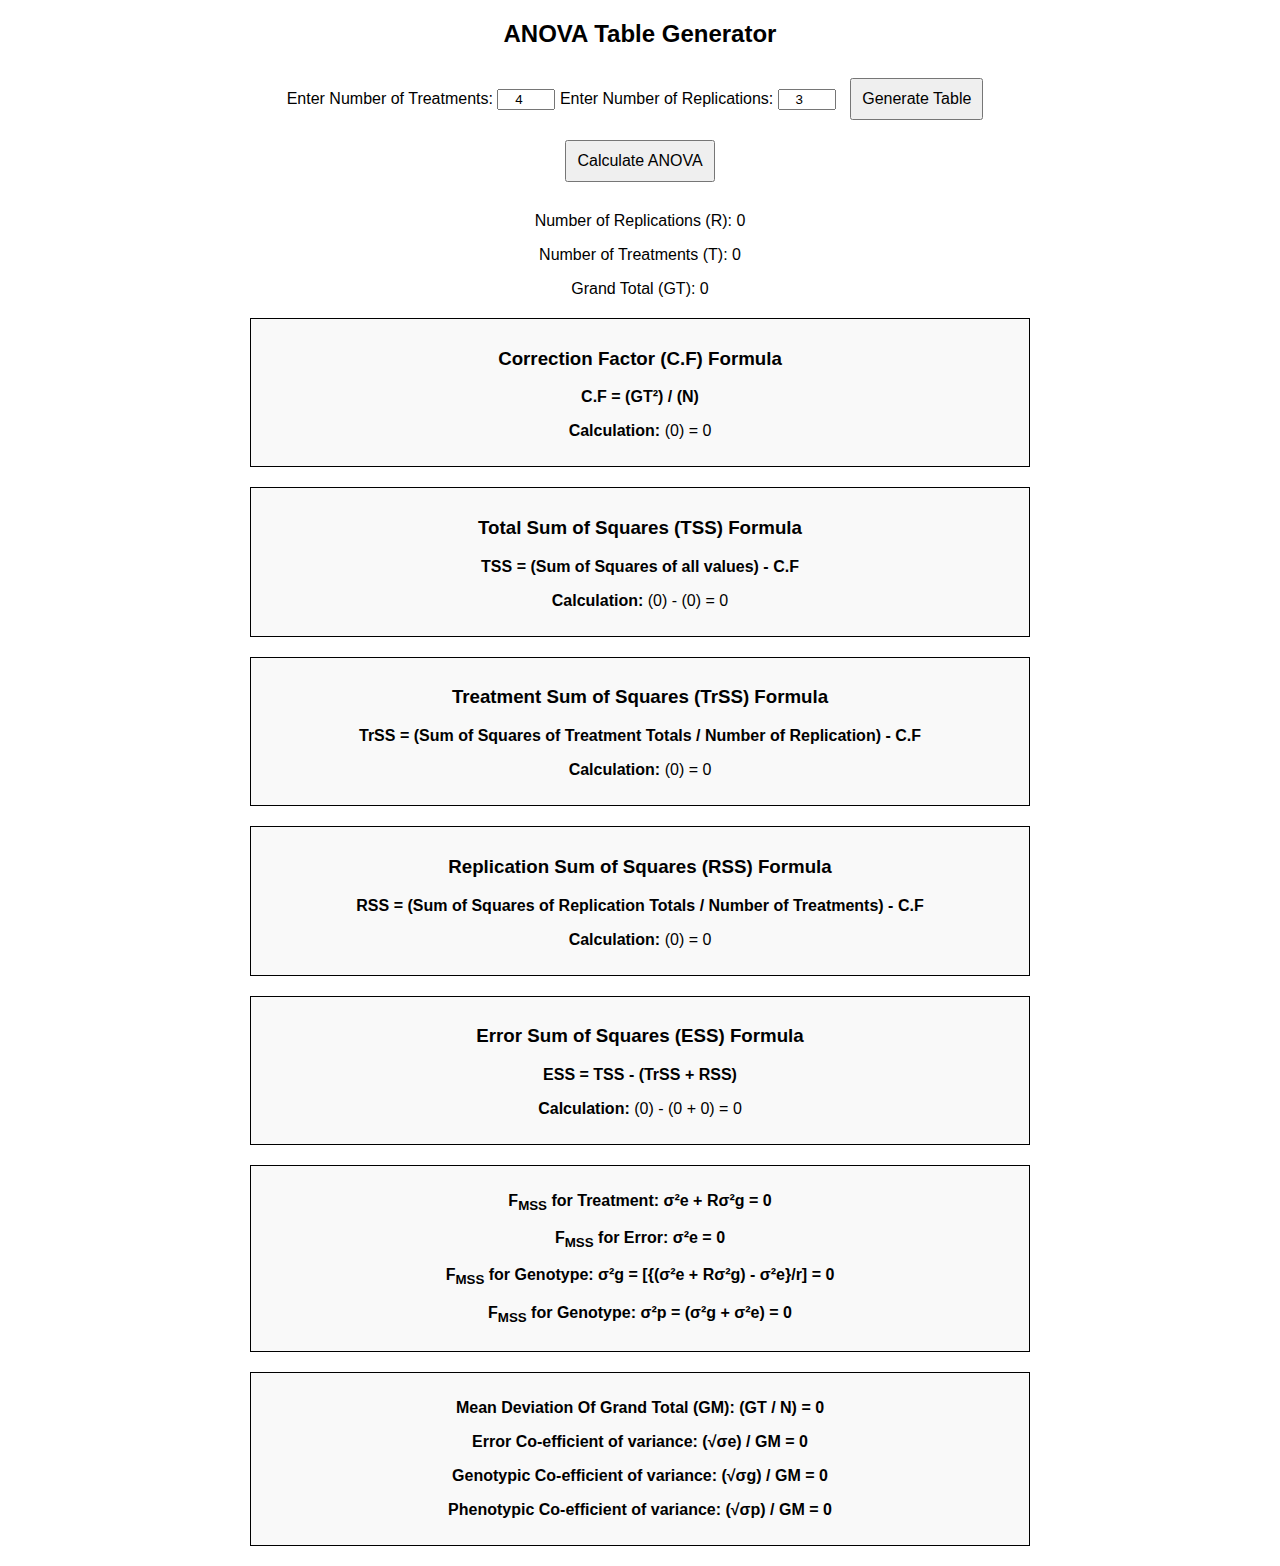
<file: index.html>
<!DOCTYPE html>
<html lang="en">
  <head>
    <meta charset="UTF-8" />
    <meta name="viewport" content="width=device-width, initial-scale=1.0" />
    <title>ANOVA Calculator</title>
    <style>
      body {
        font-family: Arial, sans-serif;
        text-align: center;
      }
      table {
        margin: 20px auto;
        border-collapse: collapse;
      }
      th,
      td {
        border: 1px solid black;
        padding: 10px;
        text-align: center;
      }
      input {
        width: 50px;
        text-align: center;
      }
      button {
        margin: 10px;
        padding: 10px;
        font-size: 16px;
      }
      .summary {
        margin-top: 20px;
      }
      .formula-box {
        border: 1px solid black;
        padding: 10px;
        width: 60%;
        margin: 20px auto;
        background-color: #f9f9f9;
      }
      .Display_Divided {
        border-top: 1px solid #000;
        margin: 2px 0;
      }
    </style>
  </head>
  <body>
    <h2>ANOVA Table Generator</h2>

    <label for="treatmentCount">Enter Number of Treatments:</label>
    <input
      type="number"
      id="treatmentCount"
      min="2"
      max="10"
      value="4"
      oninput="validateCount(this)"
    />

    <label for="replicationCount">Enter Number of Replications:</label>
    <input
      type="number"
      id="replicationCount"
      min="2"
      max="10"
      value="3"
      oninput="validateCount(this)"
    />

    <button onclick="generateTable()">Generate Table</button>

    <div id="tableContainer"></div>

    <!-- Button to trigger calculations -->
    <button onclick="calculateTotals()">Calculate ANOVA</button>

    <div class="summary">
      <p>Number of Replications (R): <span id="replicationNumber">0</span></p>
      <p>Number of Treatments (T): <span id="treatmentNumber">0</span></p>
      <p>Grand Total (GT): <span id="finalGrandTotal">0</span></p>
    </div>

    <!-- Formula Boxes -->
    <div class="formula-box">
      <h3>Correction Factor (C.F) Formula</h3>
      <p><strong>C.F = (GT²) / (N)</strong></p>
      <p>
        <strong>Calculation:</strong> (<span id="correctionFactorFormula"
          >0</span
        >) = <span id="correctionFactor">0</span>
      </p>
    </div>

    <div class="formula-box">
      <h3>Total Sum of Squares (TSS) Formula</h3>
      <p><strong>TSS = (Sum of Squares of all values) - C.F</strong></p>
      <p>
        <strong>Calculation:</strong> (<span id="sumOfSquaresFormula">0</span>)
        - (<span id="correctionFactorValue">0</span>) =
        <span id="totalSumOfSquares">0</span>
      </p>
    </div>

    <div class="formula-box">
      <h3>Treatment Sum of Squares (TrSS) Formula</h3>
      <p>
        <strong
          >TrSS = (Sum of Squares of Treatment Totals / Number of Replication) -
          C.F</strong
        >
      </p>
      <p>
        <strong>Calculation:</strong> (<span id="treatmentSquaresFormula"
          >0</span
        >) = <span id="treatmentSumOfSquares">0</span>
      </p>
    </div>

    <div class="formula-box">
      <h3>Replication Sum of Squares (RSS) Formula</h3>
      <p>
        <strong
          >RSS = (Sum of Squares of Replication Totals / Number of Treatments) -
          C.F</strong
        >
      </p>
      <p>
        <strong>Calculation:</strong> (<span id="replicationSquaresFormula"
          >0</span
        >) = <span id="replicationSumOfSquares">0</span>
      </p>
    </div>

    <div class="formula-box">
      <h3>Error Sum of Squares (ESS) Formula</h3>
      <p><strong>ESS = TSS - (TrSS + RSS)</strong></p>
      <p>
        <strong>Calculation:</strong>
        <span id="errorSumCalculation">
          (<span id="totalSumOfSquares">0</span>) - (<span
            id="treatmentSumOfSquares"
            >0</span
          >
          + <span id="replicationSumOfSquares">0</span>) =
          <span id="errorSumOfSquares">0</span>
        </span>
      </p>
    </div>

    <div id="anovaResults"></div>

    <div class="formula-box">
      <p>
        <strong
          >F<sub>MSS</sub> for Treatment: σ²e + Rσ²g =
          <span id="FmssTreatment">0</span></strong
        >
      </p>
      <p>
        <strong
          >F<sub>MSS</sub> for Error: σ²e =
          <span id="FmssError">0</span></strong
        >
      </p>
      <p>
        <strong
          >F<sub>MSS</sub> for Genotype: σ²g = [{(σ²e + Rσ²g) - σ²e}/r] =
          <span id="FmssGenotype">0</span></strong
        >
      </p>
      <p>
        <strong
          >F<sub>MSS</sub> for Genotype: σ²p = (σ²g + σ²e) =
          <span id="FmssPhenotype">0</span></strong
        >
      </p>
    </div>

    <div class="formula-box">
      <p>
        <strong
          >Mean Deviation Of Grand Total (GM): (GT / N) =
          <span id="MeanOfGrandMean">0</span></strong
        >
      </p>
      <p>
        <strong
          >Error Co-efficient of variance: (√σe) / GM =
          <span id="EnvironCoffVariance">0</span></strong
        >
      </p>
      <p>
        <strong
          >Genotypic Co-efficient of variance: (√σg) / GM =
          <span id="GeanCoffVariance">0</span></strong
        >
      </p>
      <p>
        <strong
          >Phenotypic Co-efficient of variance: (√σp) / GM =
          <span id="PhenoCoffVariance">0</span></strong
        >
      </p>
    </div>

    <script>
      function generateTable() {
        let treatments = document.getElementById("treatmentCount").value;
        let replications = document.getElementById("replicationCount").value;
        document.getElementById("treatmentNumber").innerText = treatments;
        document.getElementById("replicationNumber").innerText = replications;

        let tableHTML = `<table><tr><th></th>`;

        for (let j = 1; j <= replications; j++) {
          tableHTML += `<th>R<sub>${j}</sub></th>`;
        }
        tableHTML += `<th>Total</th></tr>`;

        for (let i = 1; i <= treatments; i++) {
          tableHTML += `<tr><td>V<sub>${i}</sub></td>`;
          for (let j = 1; j <= replications; j++) {
            tableHTML += `<td><input type='number' id='V${i}R${j}'></td>`;
          }
          tableHTML += `<td id='V${i}Total'>0</td></tr>`;
        }

        tableHTML += `<tr><td>Total</td>`;
        for (let j = 1; j <= replications; j++) {
          tableHTML += `<td id='R${j}Total'>0</td>`;
        }
        tableHTML += `<td id='grandTotal'>0</td></tr>`;
        tableHTML += `</table>`;

        document.getElementById("tableContainer").innerHTML = tableHTML;
      }

      function validateCount(input) {
        if (input.value < 2 || isNaN(input.value)) {
          alert("Please enter a valid number (minimum 2).");
          input.value = 2; // Reset to minimum valid value
        }
      }

      function calculateTotals() {
        let treatments = parseInt(
          document.getElementById("treatmentCount").value
        );
        let replications = parseInt(
          document.getElementById("replicationCount").value
        );

        if (
          isNaN(treatments) ||
          treatments < 2 ||
          isNaN(replications) ||
          replications < 2
        ) {
          alert(
            "Invalid treatment or replication count. Please enter valid numbers."
          );
          return;
        }

        let grandTotal = 0;
        let colTotals = new Array(replications).fill(0);
        let sumOfSquares = 0;
        let sumOfSquaresFormula = "";
        let treatmentSums = [];
        let treatmentSquaresFormula = "";

        for (let i = 1; i <= treatments; i++) {
          let rowTotal = 0;
          for (let j = 1; j <= replications; j++) {
            // let val =
            //   parseFloat(document.getElementById(`V${i}R${j}`).value) || 0;
            let cell = document.getElementById(`V${i}R${j}`);
            let val = parseFloat(cell.value);

            if (isNaN(val) || val < 0) {
              alert(
                `Invalid value in V${i}R${j}. Please enter a non-negative number.`
              );
              cell.value = "";
              return;
            }

            rowTotal += val;
            colTotals[j - 1] += val;
            sumOfSquares += val * val;
            sumOfSquaresFormula +=
              (sumOfSquaresFormula ? " + " : "") + `${val}²`;
          }
          treatmentSums.push(rowTotal);
          treatmentSquaresFormula +=
            (treatmentSquaresFormula ? " + " : "") + `${rowTotal}²`;
          document.getElementById(`V${i}Total`).innerText = rowTotal;
          grandTotal += rowTotal;
        }

        for (let j = 1; j <= replications; j++) {
          document.getElementById(`R${j}Total`).innerText = colTotals[j - 1];
        }
        document.getElementById("grandTotal").innerText = grandTotal;
        document.getElementById("finalGrandTotal").innerText = grandTotal;

        // N
        let N = treatments * replications;

        // Correction Factor
        let correctionFactor = grandTotal ** 2 / N;
        document.getElementById("correctionFactor").innerText =
          correctionFactor.toFixed(2);
        document.getElementById(
          "correctionFactorFormula"
        ).innerText = `${grandTotal}² / ${N}`;
        document.getElementById("correctionFactorValue").innerText =
          correctionFactor.toFixed(2);

        // Total Sum of Squares
        let totalSumOfSquares = sumOfSquares - correctionFactor;
        document.getElementById("sumOfSquaresFormula").innerText =
          sumOfSquaresFormula;
        document.getElementById("totalSumOfSquares").innerText =
          totalSumOfSquares.toFixed(2);

        // Treatment Sum of Squares
        let treatmentSumOfSquares = treatmentSums.reduce(
          (sum, value) => sum + value ** 2,
          0
        );
        let finalTreatmentSum =
          treatmentSumOfSquares / replications - correctionFactor;
        document.getElementById("treatmentSumOfSquares").innerText =
          finalTreatmentSum.toFixed(2);
        document.getElementById(
          "treatmentSquaresFormula"
        ).innerText = `(${treatmentSquaresFormula}) / ${replications} - ${correctionFactor.toFixed(
          2
        )}`;

        // Replication Sum of Squares
        let replicationSumOfSquares = colTotals.reduce(
          (sum, value) => sum + value ** 2,
          0
        );
        let finalReplicationSum =
          replicationSumOfSquares / treatments - correctionFactor;
        document.getElementById("replicationSumOfSquares").innerText =
          finalReplicationSum.toFixed(2);

        let replicationFormula = colTotals
          .map((value) => `${value}²`)
          .join(" + ");
        document.getElementById(
          "replicationSquaresFormula"
        ).innerText = `(${replicationFormula}) / ${treatments} - ${correctionFactor.toFixed(
          2
        )}`;

        // Error Sum of Squares
        let errorSumOfSquares =
          totalSumOfSquares - (finalTreatmentSum + finalReplicationSum);
        document.getElementById("errorSumOfSquares").innerText =
          errorSumOfSquares.toFixed(2);
        document.getElementById(
          "errorSumCalculation"
        ).innerHTML = `(${totalSumOfSquares.toFixed(
          2
        )}) - (${finalTreatmentSum.toFixed(2)} + ${finalReplicationSum.toFixed(
          2
        )}) = ${errorSumOfSquares.toFixed(2)}`;

        let dfTreatment = treatments - 1;
        let dfReplication = replications - 1;
        let dfError = dfTreatment * dfReplication;

        let meanTreatmentSS = finalTreatmentSum / dfTreatment;
        let meanReplicationSS = finalReplicationSum / dfReplication;
        let meanErrorSS = errorSumOfSquares / dfError;

        let fcalTreatment = meanTreatmentSS / meanErrorSS;
        let fcalReplication = meanReplicationSS / meanErrorSS;

        let anovaTableHTML = `
          <table>
            <tr>
              <th>Source of Variation</th>
              <th>Degree of Freedom (d.f)</th>
              <th>Sum of Square (SS)</th>
              <th>Mean Sum of Square (MSS)</th>
              <th>F<sub>cal</sub></th>
              <th>F<sub>MSS</sub></th>
            </tr>
            <tr>
              <td><b>Treatment (T)</b></td>
              <td>(Total number of treatments - 1)<br><br><b>${dfTreatment}</b></td>
              <td>TrSS=<br><br><b>${finalTreatmentSum.toFixed(2)}</b></td>
              <td><b>(A)→</b>TrSS<hr class="Display_Divided">(Total number of treatments - 1)<br><br><b>${meanTreatmentSS.toFixed(
                2
              )}</b></td>
              <td>A<hr class="Display_Divided">C<br><br><b>${fcalTreatment.toFixed(
                2
              )}</b></td>
              <td>(σ²e + Rσ²g)<br><br><b>${meanTreatmentSS.toFixed(2)}</b></td>
            </tr>
            <tr>
              <td><b>Replication (R)</b></td>
              <td>(Total number of replication - 1)<br><br><b>${dfReplication}</b></td>
              <td>RSS=<br><br><b>${finalReplicationSum.toFixed(2)}</b></td>
              <td><RSS><b>(B)→</b>RSS<hr class="Display_Divided">(Total number of replication - 1)<br><br><b>${meanReplicationSS.toFixed(
                2
              )}</b></td>
              <td>B<hr class="Display_Divided">C<br><br><b>${fcalReplication.toFixed(
                2
              )}</b></td>
              <td>-</td>
            </tr>
            <tr>
              <td><b>Error (E)</b></td>
              <td><b>(Z)→</b> (Total number of treatments - 1) ×<br> (Total number of replication - 1)<br><br>${dfError}</td>
              <td>ESS=<br><br><b>${errorSumOfSquares.toFixed(2)}</b></td>
              <td><b>(C)→</b> RSS<hr class="Display_Divided">Z<br><br><b>${meanErrorSS.toFixed(
                2
              )}</b></td>
              <td>-</td>
              <td>σ²e=<br><br><b>${meanErrorSS.toFixed(2)}</b></td>
            </tr>
          </table>
        `;

        document.getElementById("anovaResults").innerHTML = anovaTableHTML;
        document.getElementById("FmssTreatment").innerHTML =
          meanTreatmentSS.toFixed(2);
        document.getElementById("FmssError").innerHTML = meanErrorSS.toFixed(2);
        let genotype = ((meanTreatmentSS - meanErrorSS) / replications).toFixed(
          2
        );
        document.getElementById(
          "FmssGenotype"
        ).innerHTML = `(${meanTreatmentSS.toFixed(2)}-${meanErrorSS.toFixed(
          2
        )})/${replications.toFixed(2)} = ${genotype}`;
        let phenotype = (parseFloat(genotype) + meanErrorSS).toFixed(2);
        document.getElementById(
          "FmssPhenotype"
        ).innerHTML = `${genotype} + ${meanErrorSS.toFixed(2)} = ${phenotype}`;

        let MeanOfGrandMean = (grandTotal / N).toFixed(2);

        document.getElementById(
          "MeanOfGrandMean"
        ).innerHTML = `${grandTotal} / ${N} = ${MeanOfGrandMean}`;

        //Error co-efficient of variance
        let EnvRut = Math.sqrt(meanErrorSS);
        let EnvironCoffVariance = (EnvRut / MeanOfGrandMean).toFixed(2);
        document.getElementById(
          "EnvironCoffVariance"
        ).innerHTML = `√${meanErrorSS} / ${MeanOfGrandMean} = ${EnvironCoffVariance}`;

        //Genotypic co-efficient of varience
        let GeanRut = Math.sqrt(genotype);
        let GeanCoffVariance = (GeanRut / MeanOfGrandMean).toFixed(2);
        document.getElementById(
          "GeanCoffVariance"
        ).innerHTML = `√${genotype} / ${MeanOfGrandMean} = ${GeanCoffVariance}`;

        //Phenotypic Co-efficient of Variance
        let PhinoRut = Math.sqrt(phenotype);
        let PhenoCoffVariance = (PhinoRut / MeanOfGrandMean).toFixed(2);
        document.getElementById(
          "PhenoCoffVariance"
        ).innerHTML = `√${phenotype} / ${MeanOfGrandMean} = ${PhenoCoffVariance}`;
      }
    </script>
  </body>
</html>
</file>
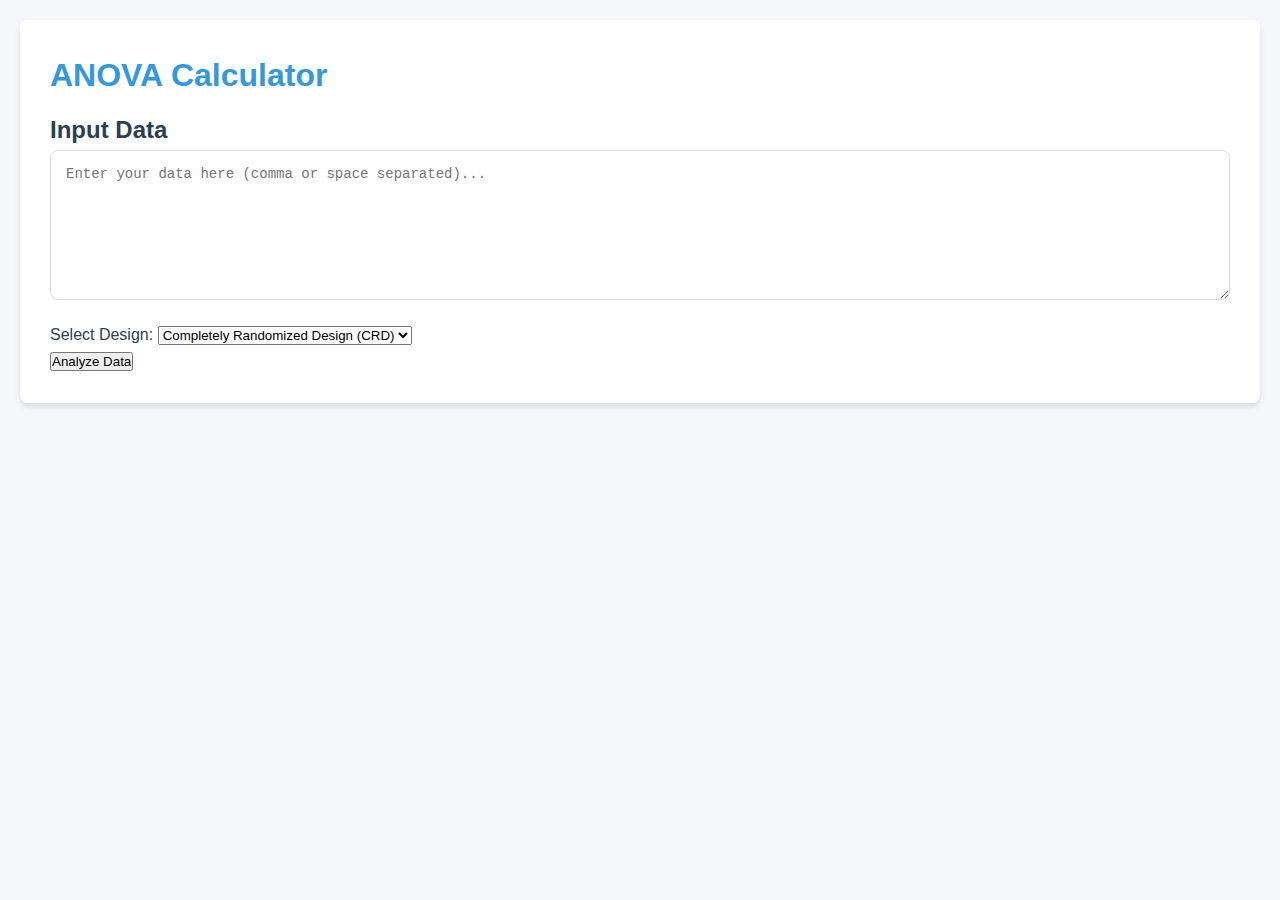
<file: NEW ANOVA/index.html>
<!DOCTYPE html>
<html lang="en">
<head>
    <meta charset="UTF-8">
    <meta name="viewport" content="width=device-width, initial-scale=1.0">
    <title>ANOVA Calculator</title>
    <link rel="stylesheet" href="styles.css">
</head>
<body>
    <div class="container">
        <h1>ANOVA Calculator</h1>
        
        <div class="input-section">
            <h2>Input Data</h2>
            <textarea id="data-input" rows="6" placeholder="Enter your data here (comma or space separated)..."></textarea>
            
            <div class="design-selection">
                <label>Select Design:</label>
                <select id="design-type">
                    <option value="CRD">Completely Randomized Design (CRD)</option>
                    <option value="RBD">Randomized Block Design (RBD)</option>
                    <option value="LSD">Latin Square Design (LSD)</option>
                </select>
            </div>
            
            <button id="analyze-btn">Analyze Data</button>
        </div>
        
        <div id="data-info" class="hidden">
            <h2>Data Information</h2>
            <p>Number of Treatments: <span id="treatment-count"></span></p>
            <p>Number of Replications: <span id="replication-count"></span></p>
            <p>Total Observations: <span id="total-obs"></span></p>
        </div>
        
        <div id="anova-results" class="hidden">
            <h2>ANOVA Results</h2>
            <table id="anova-table">
                <thead>
                    <tr>
                        <th>Source of Variation</th>
                        <th>Degrees of Freedom (df)</th>
                        <th>Sum of Squares (SS)</th>
                        <th>Mean Square (MS)</th>
                        <th>F-Value</th>
                        <th>P-Value</th>
                    </tr>
                </thead>
                <tbody>
                    <!-- Will be populated by JavaScript -->
                </tbody>
            </table>
        </div>
        
        <div id="error-message" class="hidden"></div>
    </div>
    
    <script src="script.js"></script>
</body>
</html>
</file>
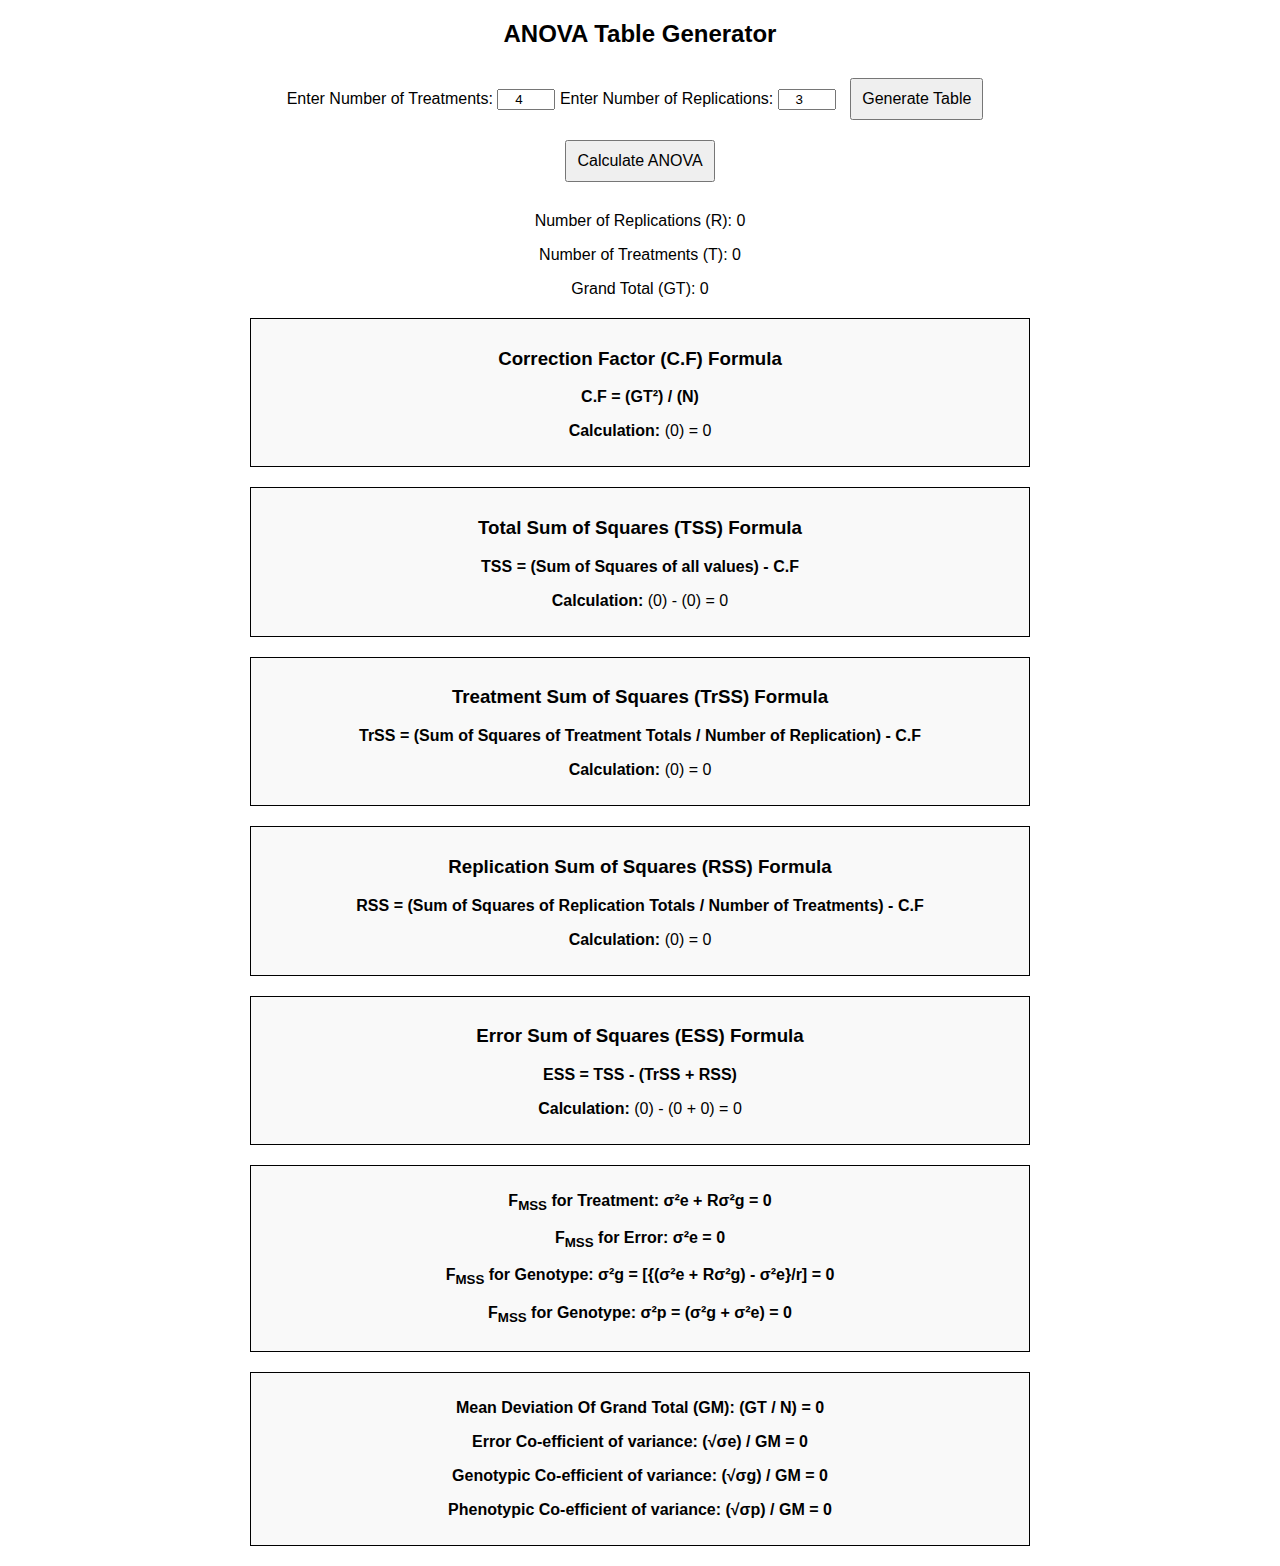
<file: ANOVA.html>
<!DOCTYPE html>
<html lang="en">
  <head>
    <meta charset="UTF-8" />
    <meta name="viewport" content="width=device-width, initial-scale=1.0" />
    <title>ANOVA Calculator</title>
    <style>
      body {
        font-family: Arial, sans-serif;
        text-align: center;
      }
      table {
        margin: 20px auto;
        border-collapse: collapse;
      }
      th,
      td {
        border: 1px solid black;
        padding: 10px;
        text-align: center;
      }
      input {
        width: 50px;
        text-align: center;
      }
      button {
        margin: 10px;
        padding: 10px;
        font-size: 16px;
      }
      .summary {
        margin-top: 20px;
      }
      .formula-box {
        border: 1px solid black;
        padding: 10px;
        width: 60%;
        margin: 20px auto;
        background-color: #f9f9f9;
      }
      .Display_Divided {
        border-top: 1px solid #000;
        margin: 2px 0;
      }
    </style>
  </head>
  <body>
    <h2>ANOVA Table Generator</h2>

    <label for="treatmentCount">Enter Number of Treatments:</label>
    <input
      type="number"
      id="treatmentCount"
      min="2"
      max="10"
      value="4"
      oninput="validateCount(this)"
    />

    <label for="replicationCount">Enter Number of Replications:</label>
    <input
      type="number"
      id="replicationCount"
      min="2"
      max="10"
      value="3"
      oninput="validateCount(this)"
    />

    <button onclick="generateTable()">Generate Table</button>

    <div id="tableContainer"></div>

    <!-- Button to trigger calculations -->
    <button onclick="calculateTotals()">Calculate ANOVA</button>

    <div class="summary">
      <p>Number of Replications (R): <span id="replicationNumber">0</span></p>
      <p>Number of Treatments (T): <span id="treatmentNumber">0</span></p>
      <p>Grand Total (GT): <span id="finalGrandTotal">0</span></p>
    </div>

    <!-- Formula Boxes -->
    <div class="formula-box">
      <h3>Correction Factor (C.F) Formula</h3>
      <p><strong>C.F = (GT²) / (N)</strong></p>
      <p>
        <strong>Calculation:</strong> (<span id="correctionFactorFormula"
          >0</span
        >) = <span id="correctionFactor">0</span>
      </p>
    </div>

    <div class="formula-box">
      <h3>Total Sum of Squares (TSS) Formula</h3>
      <p><strong>TSS = (Sum of Squares of all values) - C.F</strong></p>
      <p>
        <strong>Calculation:</strong> (<span id="sumOfSquaresFormula">0</span>)
        - (<span id="correctionFactorValue">0</span>) =
        <span id="totalSumOfSquares">0</span>
      </p>
    </div>

    <div class="formula-box">
      <h3>Treatment Sum of Squares (TrSS) Formula</h3>
      <p>
        <strong
          >TrSS = (Sum of Squares of Treatment Totals / Number of Replication) -
          C.F</strong
        >
      </p>
      <p>
        <strong>Calculation:</strong> (<span id="treatmentSquaresFormula"
          >0</span
        >) = <span id="treatmentSumOfSquares">0</span>
      </p>
    </div>

    <div class="formula-box">
      <h3>Replication Sum of Squares (RSS) Formula</h3>
      <p>
        <strong
          >RSS = (Sum of Squares of Replication Totals / Number of Treatments) -
          C.F</strong
        >
      </p>
      <p>
        <strong>Calculation:</strong> (<span id="replicationSquaresFormula"
          >0</span
        >) = <span id="replicationSumOfSquares">0</span>
      </p>
    </div>

    <div class="formula-box">
      <h3>Error Sum of Squares (ESS) Formula</h3>
      <p><strong>ESS = TSS - (TrSS + RSS)</strong></p>
      <p>
        <strong>Calculation:</strong>
        <span id="errorSumCalculation">
          (<span id="totalSumOfSquares">0</span>) - (<span
            id="treatmentSumOfSquares"
            >0</span
          >
          + <span id="replicationSumOfSquares">0</span>) =
          <span id="errorSumOfSquares">0</span>
        </span>
      </p>
    </div>

    <div id="anovaResults"></div>

    <div class="formula-box">
      <p>
        <strong
          >F<sub>MSS</sub> for Treatment: σ²e + Rσ²g =
          <span id="FmssTreatment">0</span></strong
        >
      </p>
      <p>
        <strong
          >F<sub>MSS</sub> for Error: σ²e =
          <span id="FmssError">0</span></strong
        >
      </p>
      <p>
        <strong
          >F<sub>MSS</sub> for Genotype: σ²g = [{(σ²e + Rσ²g) - σ²e}/r] =
          <span id="FmssGenotype">0</span></strong
        >
      </p>
      <p>
        <strong
          >F<sub>MSS</sub> for Genotype: σ²p = (σ²g + σ²e) =
          <span id="FmssPhenotype">0</span></strong
        >
      </p>
    </div>

    <div class="formula-box">
      <p>
        <strong
          >Mean Deviation Of Grand Total (GM): (GT / N) =
          <span id="MeanOfGrandMean">0</span></strong
        >
      </p>
      <p>
        <strong
          >Error Co-efficient of variance: (√σe) / GM =
          <span id="EnvironCoffVariance">0</span></strong
        >
      </p>
      <p>
        <strong
          >Genotypic Co-efficient of variance: (√σg) / GM =
          <span id="GeanCoffVariance">0</span></strong
        >
      </p>
      <p>
        <strong
          >Phenotypic Co-efficient of variance: (√σp) / GM =
          <span id="PhenoCoffVariance">0</span></strong
        >
      </p>
    </div>

    <script>
      function generateTable() {
        let treatments = document.getElementById("treatmentCount").value;
        let replications = document.getElementById("replicationCount").value;
        document.getElementById("treatmentNumber").innerText = treatments;
        document.getElementById("replicationNumber").innerText = replications;

        let tableHTML = `<table><tr><th></th>`;

        for (let j = 1; j <= replications; j++) {
          tableHTML += `<th>R<sub>${j}</sub></th>`;
        }
        tableHTML += `<th>Total</th></tr>`;

        for (let i = 1; i <= treatments; i++) {
          tableHTML += `<tr><td>V<sub>${i}</sub></td>`;
          for (let j = 1; j <= replications; j++) {
            tableHTML += `<td><input type='number' id='V${i}R${j}'></td>`;
          }
          tableHTML += `<td id='V${i}Total'>0</td></tr>`;
        }

        tableHTML += `<tr><td>Total</td>`;
        for (let j = 1; j <= replications; j++) {
          tableHTML += `<td id='R${j}Total'>0</td>`;
        }
        tableHTML += `<td id='grandTotal'>0</td></tr>`;
        tableHTML += `</table>`;

        document.getElementById("tableContainer").innerHTML = tableHTML;
      }

      function validateCount(input) {
        if (input.value < 2 || isNaN(input.value)) {
          alert("Please enter a valid number (minimum 2).");
          input.value = 2; // Reset to minimum valid value
        }
      }

      function calculateTotals() {
        let treatments = parseInt(
          document.getElementById("treatmentCount").value
        );
        let replications = parseInt(
          document.getElementById("replicationCount").value
        );

        if (
          isNaN(treatments) ||
          treatments < 2 ||
          isNaN(replications) ||
          replications < 2
        ) {
          alert(
            "Invalid treatment or replication count. Please enter valid numbers."
          );
          return;
        }

        let grandTotal = 0;
        let colTotals = new Array(replications).fill(0);
        let sumOfSquares = 0;
        let sumOfSquaresFormula = "";
        let treatmentSums = [];
        let treatmentSquaresFormula = "";

        for (let i = 1; i <= treatments; i++) {
          let rowTotal = 0;
          for (let j = 1; j <= replications; j++) {
            // let val =
            //   parseFloat(document.getElementById(`V${i}R${j}`).value) || 0;
            let cell = document.getElementById(`V${i}R${j}`);
            let val = parseFloat(cell.value);

            if (isNaN(val) || val < 0) {
              alert(
                `Invalid value in V${i}R${j}. Please enter a non-negative number.`
              );
              cell.value = "";
              return;
            }

            rowTotal += val;
            colTotals[j - 1] += val;
            sumOfSquares += val * val;
            sumOfSquaresFormula +=
              (sumOfSquaresFormula ? " + " : "") + `${val}²`;
          }
          treatmentSums.push(rowTotal);
          treatmentSquaresFormula +=
            (treatmentSquaresFormula ? " + " : "") + `${rowTotal}²`;
          document.getElementById(`V${i}Total`).innerText = rowTotal;
          grandTotal += rowTotal;
        }

        for (let j = 1; j <= replications; j++) {
          document.getElementById(`R${j}Total`).innerText = colTotals[j - 1];
        }
        document.getElementById("grandTotal").innerText = grandTotal;
        document.getElementById("finalGrandTotal").innerText = grandTotal;

        // N
        let N = treatments * replications;

        // Correction Factor
        let correctionFactor = grandTotal ** 2 / N;
        document.getElementById("correctionFactor").innerText =
          correctionFactor.toFixed(2);
        document.getElementById(
          "correctionFactorFormula"
        ).innerText = `${grandTotal}² / ${N}`;
        document.getElementById("correctionFactorValue").innerText =
          correctionFactor.toFixed(2);

        // Total Sum of Squares
        let totalSumOfSquares = sumOfSquares - correctionFactor;
        document.getElementById("sumOfSquaresFormula").innerText =
          sumOfSquaresFormula;
        document.getElementById("totalSumOfSquares").innerText =
          totalSumOfSquares.toFixed(2);

        // Treatment Sum of Squares
        let treatmentSumOfSquares = treatmentSums.reduce(
          (sum, value) => sum + value ** 2,
          0
        );
        let finalTreatmentSum =
          treatmentSumOfSquares / replications - correctionFactor;
        document.getElementById("treatmentSumOfSquares").innerText =
          finalTreatmentSum.toFixed(2);
        document.getElementById(
          "treatmentSquaresFormula"
        ).innerText = `(${treatmentSquaresFormula}) / ${replications} - ${correctionFactor.toFixed(
          2
        )}`;

        // Replication Sum of Squares
        let replicationSumOfSquares = colTotals.reduce(
          (sum, value) => sum + value ** 2,
          0
        );
        let finalReplicationSum =
          replicationSumOfSquares / treatments - correctionFactor;
        document.getElementById("replicationSumOfSquares").innerText =
          finalReplicationSum.toFixed(2);

        let replicationFormula = colTotals
          .map((value) => `${value}²`)
          .join(" + ");
        document.getElementById(
          "replicationSquaresFormula"
        ).innerText = `(${replicationFormula}) / ${treatments} - ${correctionFactor.toFixed(
          2
        )}`;

        // Error Sum of Squares
        let errorSumOfSquares =
          totalSumOfSquares - (finalTreatmentSum + finalReplicationSum);
        document.getElementById("errorSumOfSquares").innerText =
          errorSumOfSquares.toFixed(2);
        document.getElementById(
          "errorSumCalculation"
        ).innerHTML = `(${totalSumOfSquares.toFixed(
          2
        )}) - (${finalTreatmentSum.toFixed(2)} + ${finalReplicationSum.toFixed(
          2
        )}) = ${errorSumOfSquares.toFixed(2)}`;

        let dfTreatment = treatments - 1;
        let dfReplication = replications - 1;
        let dfError = dfTreatment * dfReplication;

        let meanTreatmentSS = finalTreatmentSum / dfTreatment;
        let meanReplicationSS = finalReplicationSum / dfReplication;
        let meanErrorSS = errorSumOfSquares / dfError;

        let fcalTreatment = meanTreatmentSS / meanErrorSS;
        let fcalReplication = meanReplicationSS / meanErrorSS;

        let anovaTableHTML = `
          <table>
            <tr>
              <th>Source of Variation</th>
              <th>Degree of Freedom (d.f)</th>
              <th>Sum of Square (SS)</th>
              <th>Mean Sum of Square (MSS)</th>
              <th>F<sub>cal</sub></th>
              <th>F<sub>MSS</sub></th>
            </tr>
            <tr>
              <td><b>Treatment (T)</b></td>
              <td>(Total number of treatments - 1)<br><br><b>${dfTreatment}</b></td>
              <td>TrSS=<br><br><b>${finalTreatmentSum.toFixed(2)}</b></td>
              <td><b>(A)→</b>TrSS<hr class="Display_Divided">(Total number of treatments - 1)<br><br><b>${meanTreatmentSS.toFixed(
                2
              )}</b></td>
              <td>A<hr class="Display_Divided">C<br><br><b>${fcalTreatment.toFixed(
                2
              )}</b></td>
              <td>(σ²e + Rσ²g)<br><br><b>${meanTreatmentSS.toFixed(2)}</b></td>
            </tr>
            <tr>
              <td><b>Replication (R)</b></td>
              <td>(Total number of replication - 1)<br><br><b>${dfReplication}</b></td>
              <td>RSS=<br><br><b>${finalReplicationSum.toFixed(2)}</b></td>
              <td><RSS><b>(B)→</b>RSS<hr class="Display_Divided">(Total number of replication - 1)<br><br><b>${meanReplicationSS.toFixed(
                2
              )}</b></td>
              <td>B<hr class="Display_Divided">C<br><br><b>${fcalReplication.toFixed(
                2
              )}</b></td>
              <td>-</td>
            </tr>
            <tr>
              <td><b>Error (E)</b></td>
              <td><b>(Z)→</b> (Total number of treatments - 1) ×<br> (Total number of replication - 1)<br><br>${dfError}</td>
              <td>ESS=<br><br><b>${errorSumOfSquares.toFixed(2)}</b></td>
              <td><b>(C)→</b> RSS<hr class="Display_Divided">Z<br><br><b>${meanErrorSS.toFixed(
                2
              )}</b></td>
              <td>-</td>
              <td>σ²e=<br><br><b>${meanErrorSS.toFixed(2)}</b></td>
            </tr>
          </table>
        `;

        document.getElementById("anovaResults").innerHTML = anovaTableHTML;
        document.getElementById("FmssTreatment").innerHTML =
          meanTreatmentSS.toFixed(2);
        document.getElementById("FmssError").innerHTML = meanErrorSS.toFixed(2);
        let genotype = ((meanTreatmentSS - meanErrorSS) / replications).toFixed(
          2
        );
        document.getElementById(
          "FmssGenotype"
        ).innerHTML = `(${meanTreatmentSS.toFixed(2)}-${meanErrorSS.toFixed(
          2
        )})/${replications.toFixed(2)} = ${genotype}`;
        let phenotype = (parseFloat(genotype) + meanErrorSS).toFixed(2);
        document.getElementById(
          "FmssPhenotype"
        ).innerHTML = `${genotype} + ${meanErrorSS.toFixed(2)} = ${phenotype}`;

        let MeanOfGrandMean = (grandTotal / N).toFixed(2);

        document.getElementById(
          "MeanOfGrandMean"
        ).innerHTML = `${grandTotal} / ${N} = ${MeanOfGrandMean}`;

        //Error co-efficient of variance
        let EnvRut = Math.sqrt(meanErrorSS);
        let EnvironCoffVariance = (EnvRut / MeanOfGrandMean).toFixed(2);
        document.getElementById(
          "EnvironCoffVariance"
        ).innerHTML = `√${meanErrorSS.toFixed(2)} / ${MeanOfGrandMean} = ${EnvironCoffVariance}`;

        //Genotypic co-efficient of varience
        let GeanRut = Math.sqrt(genotype);
        let GeanCoffVariance = (GeanRut / MeanOfGrandMean).toFixed(2);
        document.getElementById(
          "GeanCoffVariance"
        ).innerHTML = `√${genotype} / ${MeanOfGrandMean} = ${GeanCoffVariance}`;

        //Phenotypic Co-efficient of Variance
        let PhinoRut = Math.sqrt(phenotype);
        let PhenoCoffVariance = (PhinoRut / MeanOfGrandMean).toFixed(2);
        document.getElementById(
          "PhenoCoffVariance"
        ).innerHTML = `√${phenotype} / ${MeanOfGrandMean} = ${PhenoCoffVariance}`;
      }
    </script>
  </body>
</html>
</file>
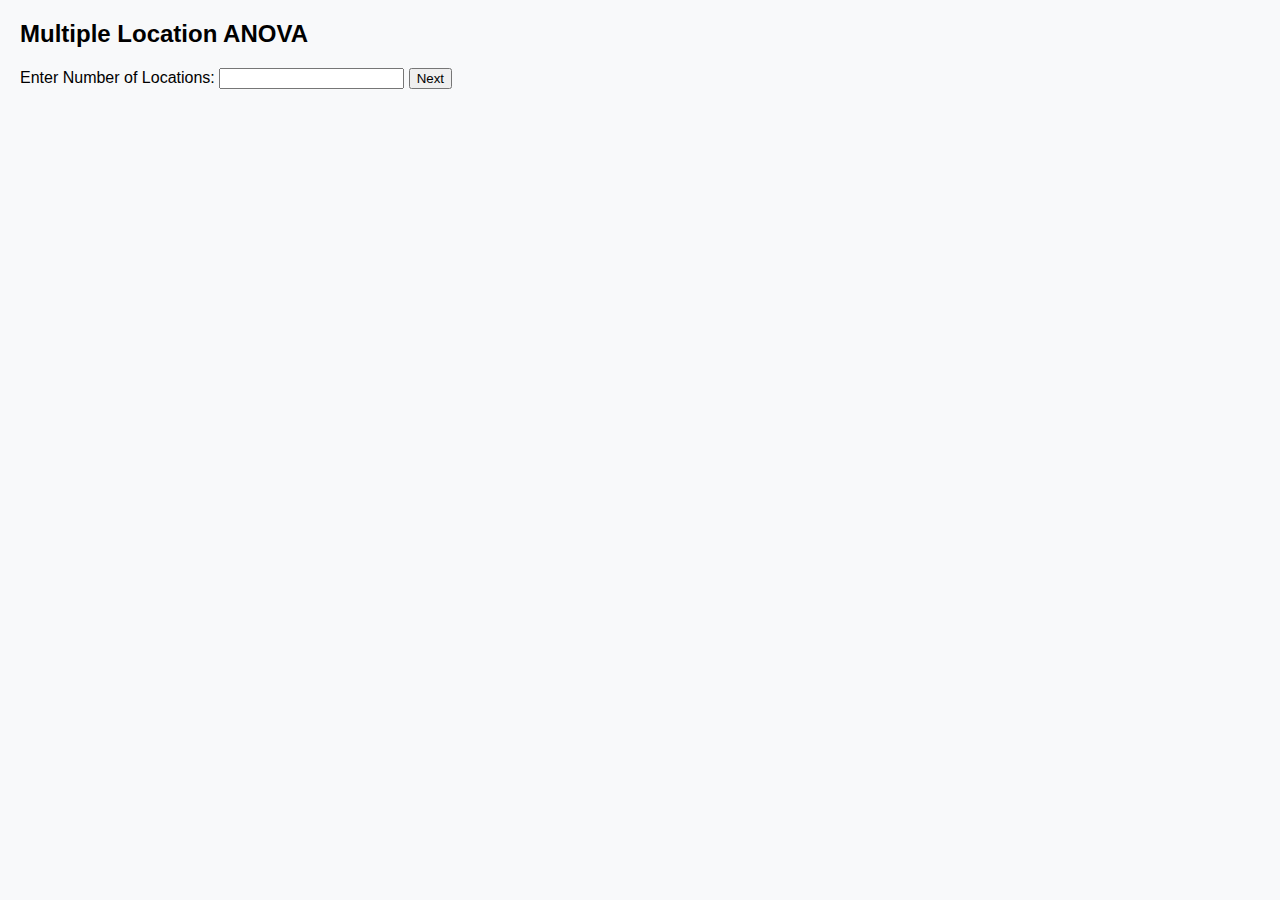
<file: Multiple ANOVA/Multi ANOVA.html>
<!DOCTYPE html>
<html lang="en">
  <head>
    <meta charset="UTF-8" />
    <meta name="viewport" content="width=device-width, initial-scale=1.0" />
    <title>Multiple Location ANOVA</title>
    <style>
      body {
        font-family: Arial, sans-serif;
        margin: 20px;
        background-color: #f8f9fa;
      }
      .container {
        display: flex;
        flex-wrap: wrap;
        gap: 20px;
      }
      .location-section {
        background: white;
        padding: 15px;
        border-radius: 8px;
        box-shadow: 0 4px 8px rgba(0, 0, 0, 0.1);
        width: fit-content;
      }
      table {
        width: 100%;
        border-collapse: collapse;
        margin-top: 10px;
      }
      th,
      td {
        border: 1px solid black;
        padding: 8px;
        text-align: center;
      }
      .summary {
        margin-top: 20px;
      }
      .formula-box {
        border: 1px solid black;
        padding: 10px;
        width: 60%;
        margin: 20px auto;
        background-color: #f9f9f9;
      }
    </style>
  </head>
  <body>
    <h2>Multiple Location ANOVA</h2>
    <label for="locationCount">Enter Number of Locations:</label>
    <input
      type="number"
      id="locationCount"
      min="1"
      size="5"
      oninput="resetButtons()"
    />
    <button id="nextBtn" onclick="generateInputFields()">Next</button>
    <div id="inputFields"></div>
    <button
      id="generateTablesBtn"
      style="display: none"
      onclick="generateTables()"
    >
      Generate Tables
    </button>
    <div class="container" id="tablesContainer"></div>
    <button id="calculateBtn" style="display: none" onclick="calculateTotals()">
      Calculate
    </button>
    <button
      id="summaryBtn"
      onclick="generateSummaryTable()"
      style="display: none"
    >
      Generate Summary Table
    </button>
    <div id="summaryTableContainer"></div>
    <div id="SummaryAnovaResults"></div>

    <script>
      function resetButtons() {
        document.getElementById("nextBtn").disabled = false;
        document.getElementById("generateTablesBtn").disabled = false;
        document.getElementById("calculateBtn").disabled = false;
        document.getElementById("summaryBtn").disabled = false;
      }

      function generateInputFields() {
        const locationCount = document.getElementById("locationCount").value;
        const inputFieldsDiv = document.getElementById("inputFields");
        inputFieldsDiv.innerHTML = "";

        for (let i = 1; i <= locationCount; i++) {
          inputFieldsDiv.innerHTML += `
                    <div>
                        <h4>Location ${i}</h4>
                        <label>Replication Count:</label>
                        <input type="number" id="replicationCount${i}" min="1" size="5">
                        <label>Treatment Count:</label>
                        <input type="number" id="treatmentCount${i}" min="1" size="5">
                    </div>
                `;
        }
        document.getElementById("nextBtn").disabled = true;
        document.getElementById("generateTablesBtn").style.display = "block";
      }

      function generateTables() {
        const locationCount = document.getElementById("locationCount").value;
        if (!locationCount || locationCount < 1) return;
        const tablesContainer = document.getElementById("tablesContainer");
        tablesContainer.innerHTML = "";

        for (let i = 1; i <= locationCount; i++) {
          const repCount = document.getElementById(
            `replicationCount${i}`
          ).value;
          const treatCount = document.getElementById(
            `treatmentCount${i}`
          ).value;

          let tableHTML = `<div class="location-section">
                    <h4>Location ${i}</h4>
                    <table>
                        <tr>
                            <th>Treatment</th>`;
          for (let j = 1; j <= repCount; j++) {
            tableHTML += `<th>R${j}</th>`;
          }
          tableHTML += `<th>Total</th><th>Mean</th></tr>`;

          for (let k = 1; k <= treatCount; k++) {
            tableHTML += `<tr>
                        <td>Treatment ${k}</td>`;
            for (let j = 1; j <= repCount; j++) {
              tableHTML += `<td><input type="number" id="loc${i}treat${k}rep${j}" placeholder="0" size="5"></td>`;
            }
            tableHTML += `<td id="loc${i}treat${k}total">0</td>
                                  <td id="loc${i}treat${k}mean">0</td>
                    </tr>`;
          }
          tableHTML += `</table>
                    <div class="summary">
                        <p><strong>Replication Count:</strong> ${repCount}</p>
                        <p><strong>Treatment Count:</strong> ${treatCount}</p>
                        <p><strong>Grand Total:</strong> <span id="grandTotal${i}">0</span></p>
                    </div>
                </div>`;

          tablesContainer.innerHTML += tableHTML;
        }
        document.getElementById("generateTablesBtn").disabled = true;
        document.getElementById("calculateBtn").style.display = "block";
      }

      function calculateTotals() {
        const locationCount = document.getElementById("locationCount").value;

        let totalErrorsSumPooled = 0;
        let totalESSumPooled = 0; // Store sum of Error Sum of Squares (ESS) across all locations
        let totalMSSumPooled = 0; // Store sum of Mean Sum of Squares (MSS) across all locations

        for (let i = 1; i <= locationCount; i++) {
          const repCount = parseInt(
            document.getElementById(`replicationCount${i}`).value
          );
          const treatCount = parseInt(
            document.getElementById(`treatmentCount${i}`).value
          );
          let grandTotal = 0;

          let columnTotals = new Array(repCount).fill(0); // Stores totals for each replication
          let treatmentSums = []; // Stores treatment totals for TrSS
          let sumOfSquares = 0; // Stores sum of squares of all values
          let sumOfSquaresFormula = []; // Stores squared values for formula display

          for (let k = 1; k <= treatCount; k++) {
            let total = 0;
            for (let j = 1; j <= repCount; j++) {
              let cellValue =
                Number(
                  document.getElementById(`loc${i}treat${k}rep${j}`).value
                ) || 0;
              total += cellValue;
              columnTotals[j - 1] += cellValue;
              sumOfSquares += cellValue ** 2;
              sumOfSquaresFormula.push(`${cellValue}²`); // Store squared values
            }
            let mean = total / repCount;
            document.getElementById(`loc${i}treat${k}total`).innerText = total;
            document.getElementById(`loc${i}treat${k}mean`).innerText =
              mean.toFixed(2);
            grandTotal += total;
            treatmentSums.push(total);
          }

          let N = treatCount * repCount; // Total number of observations
          let correctionFactor = grandTotal ** 2 / N; // C.F.

          // Total Sum of Squares (TSS)
          let totalSumOfSquares = sumOfSquares - correctionFactor;

          // Treatment Sum of Squares (TrSS)
          let treatmentSumOfSquares = treatmentSums.reduce(
            (sum, value) => sum + value ** 2,
            0
          );
          let treatmentSquaresFormula = treatmentSums
            .map((value) => `${value}²`)
            .join(" + "); // Show formula breakdown
          let finalTreatmentSum =
            treatmentSumOfSquares / repCount - correctionFactor;

          // Replication Sum of Squares (RSS)
          let replicationSumOfSquares = columnTotals.reduce(
            (sum, value) => sum + value ** 2,
            0
          );
          let replicationFormula = columnTotals
            .map((value) => `${value}²`)
            .join(" + ");
          let finalReplicationSum =
            replicationSumOfSquares / treatCount - correctionFactor;

          // Error Sum of Squares (ESS)
          let errorSumOfSquares =
            totalSumOfSquares - (finalTreatmentSum + finalReplicationSum);

          // Degrees of Freedom (df)
          let dfTreatment = treatCount - 1;
          let dfReplication = repCount - 1;
          let dfError = dfTreatment * dfReplication; // Error for this location
          totalErrorsSumPooled += dfError; // Accumulate errors
          totalESSumPooled += errorSumOfSquares; // Accumulate ESS

          // Mean Sum of Squares (MSS)
          let meanTreatmentSS = finalTreatmentSum / dfTreatment;
          let meanReplicationSS = finalReplicationSum / dfReplication;
          let meanErrorSS = errorSumOfSquares / dfError;

          totalMSSumPooled += meanErrorSS; // Accumulate MSS

          // F-Calculated (Fcal)
          let fcalTreatment = meanTreatmentSS / meanErrorSS;
          let fcalReplication = meanReplicationSS / meanErrorSS;

          let MeanOfGrandMean = (grandTotal / N).toFixed(2);

          //Error co-efficient of variance
          let EnvRut = Math.sqrt(meanErrorSS);
          let EnvironCoffVariance = (EnvRut / MeanOfGrandMean).toFixed(2);

          //Genotypic co-efficient of varience
          let genotype = ((meanTreatmentSS - meanErrorSS) / repCount).toFixed(
            2
          );
          let GeanRut = Math.sqrt(genotype);
          let GeanCoffVariance = (GeanRut / MeanOfGrandMean).toFixed(2);

          //Phenotypic Co-efficient of Variance
          let phenotype = (parseFloat(genotype) + meanErrorSS).toFixed(2);
          let PhinoRut = Math.sqrt(phenotype);
          let PhenoCoffVariance = (PhinoRut / MeanOfGrandMean).toFixed(2);

          // Generate ANOVA Table
          let anovaTableHTML = `
            <h3>ANOVA Table for Location ${i}</h3>
            <table>
            <tr>
              <th>Source of Variation</th>
              <th>Degree of Freedom (d.f)</th>
              <th>Sum of Square (SS)</th>
              <th>Mean Sum of Square (MSS)</th>
              <th>F<sub>cal</sub></th>
              <th>E<sub>MSS</sub></th>
            </tr>
            <tr>
              <td><b>Treatment (T)</b></td>
              <td>(Total number of treatments - 1)<br><br><b>${dfTreatment}</b></td>
              <td>TrSS=<br><br><b>${finalTreatmentSum.toFixed(2)}</b></td>
              <td><b>(A)→</b>TrSS<hr class="Display_Divided">(Total number of treatments - 1)<br><br><b>${meanTreatmentSS.toFixed(
                2
              )}</b></td>
              <td>A<hr class="Display_Divided">C<br><br><b>${fcalTreatment.toFixed(
                2
              )}</b></td>
              <td>(σ²e + Rσ²g)<br><br><b>${meanTreatmentSS.toFixed(2)}</b></td>
            </tr>
            <tr>
              <td><b>Replication (R)</b></td>
              <td>(Total number of replication - 1)<br><br><b>${dfReplication}</b></td>
              <td>RSS=<br><br><b>${finalReplicationSum.toFixed(2)}</b></td>
              <td><RSS><b>(B)→</b>RSS<hr class="Display_Divided">(Total number of replication - 1)<br><br><b>${meanReplicationSS.toFixed(
                2
              )}</b></td>
              <td>B<hr class="Display_Divided">C<br><br><b>${fcalReplication.toFixed(
                2
              )}</b></td>
              <td>-</td>
            </tr>
            <tr>
              <td><b>Error (E)</b></td>
              <td><b>(Z)→</b> (Total number of treatments - 1) ×<br> (Total number of replication - 1)<br><br>${dfError}</td>
              <td>ESS=<br><br><b>${errorSumOfSquares.toFixed(2)}</b></td>
              <td><b>(C)→</b> RSS<hr class="Display_Divided">Z<br><br><b>${meanErrorSS.toFixed(
                2
              )}</b></td>
              <td>-</td>
              <td>σ²e=<br><br><b>${meanErrorSS.toFixed(2)}</b></td>
            </tr>
          </table>
          <br>
          

                <div class="formula-box">
            <p>
              <strong
                >E<sub>MSS</sub> for Treatment: σ²e + Rσ²g =${meanTreatmentSS.toFixed(
                  2
                )}</strong
              >
            </p>
            <p>
              <strong
                >F<sub>MSS</sub> for Error: σ²e =${meanErrorSS.toFixed(
                  2
                )}</strong
              >
            </p>
            <p>
              <strong
                >F<sub>MSS</sub> for Genotype: σ²g = [{(σ²e + Rσ²g) - σ²e}/r] =${(
                  (meanTreatmentSS - meanErrorSS) /
                  repCount
                ).toFixed(2)}</strong
              >
            </p>
            <p>
              <strong
                >F<sub>MSS</sub> for Phenotype: σ²p = (σ²g + σ²e) =${(
                  parseFloat(
                    ((meanTreatmentSS - meanErrorSS) / repCount).toFixed(2)
                  ) + meanErrorSS
                ).toFixed(2)}</strong
              >
            </p>
          </div>



              <div class="formula-box">
                <p>
                  <strong
                    >Mean Deviation Of Grand Total (GM): (GT / N) = ${MeanOfGrandMean}</strong
                  >
                </p>
                <p>
                  <strong
                    >Error Co-efficient of variance: (√σe) / GM = ${EnvironCoffVariance}</strong
                  >
                </p>
                <p>
                  <strong
                    >Genotypic Co-efficient of variance: (√σg) / GM = ${GeanCoffVariance}</strong
                  >
                </p>
                <p>
                  <strong
                    >Phenotypic Co-efficient of variance: (√σp) / GM =${PhenoCoffVariance}</strong
                  >
                </p>
              </div>
          `;

          // Find the location section to insert results
          let locationSection = document.querySelector(
            `.location-section:nth-child(${i})`
          );
          let existingFormulaBoxes =
            locationSection.querySelectorAll(".formula-box");
          existingFormulaBoxes.forEach((box) => box.remove()); // Remove previous results to prevent duplicates

          // Insert all formulas (CF, TSS, TrSS, RSS, ESS)
          let formulaBoxHTML = `
            <div class="formula-box">
                <h3>Correction Factor (C.F) Formula</h3>
                <p><strong>C.F = (GT²) / (N)</strong></p>
                <p><strong>Calculation:</strong> (${grandTotal}² / ${N}) = 
                <span id="correctionFactor${i}">${correctionFactor.toFixed(
            2
          )}</span></p>
            </div>

            <div class="formula-box">
                <h3>Total Sum of Squares (TSS) Formula</h3>
                <p><strong>TSS = (Sum of Squares of all values) - C.F</strong></p>
                <p><strong>Calculation:</strong> (${sumOfSquaresFormula.join(
                  " + "
                )}) - (${correctionFactor.toFixed(2)}) = 
                <span id="totalSumOfSquares${i}">${totalSumOfSquares.toFixed(
            2
          )}</span></p>
            </div>

            <div class="formula-box">
                <h3>Treatment Sum of Squares (TrSS) Formula</h3>
                <p><strong>TrSS = (Sum of Squares of Treatment Totals / Number of Replication) - C.F</strong></p>
                <p><strong>Calculation:</strong> ((${treatmentSquaresFormula}) / ${repCount}) - (${correctionFactor.toFixed(
            2
          )}) = 
                <span id="treatmentSumOfSquares${i}">${finalTreatmentSum.toFixed(
            2
          )}</span></p>
            </div>

            <div class="formula-box">
                <h3>Replication Sum of Squares (RSS) Formula</h3>
                <p><strong>RSS = (Sum of Squares of Replication Totals / Number of Treatments) - C.F</strong></p>
                <p><strong>Calculation:</strong> ((${replicationFormula}) / ${treatCount}) - (${correctionFactor.toFixed(
            2
          )}) = 
                <span id="replicationSumOfSquares${i}">${finalReplicationSum.toFixed(
            2
          )}</span></p>
            </div>

            <div class="formula-box">
                <h3>Error Sum of Squares (ESS) Formula</h3>
                <p><strong>ESS = TSS - (TrSS + RSS)</strong></p>
                <p><strong>Calculation:</strong> (${totalSumOfSquares.toFixed(
                  2
                )}) - (${finalTreatmentSum.toFixed(
            2
          )} + ${finalReplicationSum.toFixed(2)}) = 
                <span id="errorSumOfSquares${i}">${errorSumOfSquares.toFixed(
            2
          )}</span></p>
            </div>`;

          locationSection.insertAdjacentHTML("beforeend", formulaBoxHTML);

          // Add Replication (Column) Totals at the Bottom
          let table = locationSection.querySelector("table");
          let existingTotalRow = table.querySelector(".total-row");

          if (existingTotalRow) {
            table.deleteRow(existingTotalRow.rowIndex);
          }

          let totalRow = table.insertRow();
          totalRow.classList.add("total-row");
          totalRow.innerHTML =
            `<td><strong>Total</strong></td>` +
            columnTotals
              .map((total) => `<td><strong>${total}</strong></td>`)
              .join("") +
            `<td><strong>Grand Total = ${grandTotal}</strong></td><td></td>`;

          document.getElementById(`grandTotal${i}`).innerText = grandTotal;

          // Insert the ANOVA Table in the location section
          locationSection.insertAdjacentHTML("beforeend", anovaTableHTML);
        }
        document.getElementById("calculateBtn").disabled = true;
        document.getElementById("summaryBtn").style.display = "block";

        console.log(`✅ Total Errors Sum Pooled: ${totalErrorsSumPooled}`);
        console.log(`✅ Total ESS Pooled: ${totalESSumPooled.toFixed(2)}`);
        console.log(`✅ Total MSS Pooled: ${totalMSSumPooled.toFixed(2)}`);

        return { totalErrorsSumPooled, totalESSumPooled, totalMSSumPooled };
      }

      function generateSummaryTable() {
        const locationCount = document.getElementById("locationCount").value;
        let maxTreatments = 0;

        // Find max treatments across locations
        for (let i = 1; i <= locationCount; i++) {
          let treatCount = parseInt(
            document.getElementById(`treatmentCount${i}`).value
          );
          if (treatCount > maxTreatments) {
            maxTreatments = treatCount;
          }
        }

        let summaryHTML = `<h3>Overall Summary Table</h3>
                 <table border="1">
                 <tr>
                   <th>Treatment</th>`;

        // Add column headers for each location
        for (let i = 1; i <= locationCount; i++) {
          summaryHTML += `<th>Location ${i}</th>`;
        }
        summaryHTML += `<th>Total</th></tr>`; // Total Column

        let grandTotal = 0;
        let locationTotals = new Array(parseInt(locationCount)).fill(0); // Store total for each location

        // Iterate through treatments (rows)
        for (let t = 1; t <= maxTreatments; t++) {
          let rowTotal = 0;
          summaryHTML += `<tr><td><strong>Treatment ${t}</strong></td>`;

          // Iterate through locations (columns)
          for (let i = 1; i <= locationCount; i++) {
            let treatCount = parseInt(
              document.getElementById(`treatmentCount${i}`).value
            );
            let meanValue =
              t <= treatCount
                ? parseFloat(
                    document.getElementById(`loc${i}treat${t}mean`).innerText
                  ) || 0
                : 0;

            summaryHTML += `<td>${meanValue.toFixed(2)}</td>`;
            rowTotal += meanValue;
            locationTotals[i - 1] += meanValue; // Correctly storing total for each location
          }

          summaryHTML += `<td><strong>${rowTotal.toFixed(
            2
          )}</strong></td></tr>`;
          grandTotal += rowTotal;
        }

        // Add Total Row (Sum of each column)
        summaryHTML += `<tr><td><strong>Total</strong></td>`;
        for (let i = 0; i < locationCount; i++) {
          summaryHTML += `<td><strong>${locationTotals[i].toFixed(
            2
          )}</strong></td>`;
        }
        summaryHTML += `<td><strong>${grandTotal.toFixed(
          2
        )}</strong></td></tr>`;

        summaryHTML += `</table>
    <button id="calculateSummaryBtn" onclick="calculateSummaryStats()">Calculate Summary Statistics</button>
    <div id="summaryStatsContainer"></div>`;

        // Display Summary Table
        document.getElementById("summaryBtn").disabled = true;
        document.getElementById("summaryTableContainer").innerHTML =
          summaryHTML;
      }

      function calculateSummaryStats() {
        const locationCount = document.getElementById("locationCount").value;
        let maxTreatments = 0;
        let grandTotal = 0;
        let treatmentTotals = [];
        let sumOfSquares = 0;

        const { totalErrorsSumPooled, totalESSumPooled, totalMSSumPooled } =
          calculateTotals();

        // Find max treatments and calculate grand total
        for (let t = 1; t <= locationCount; t++) {
          let treatCount = parseInt(
            document.getElementById(`treatmentCount${t}`).value
          );
          maxTreatments = Math.max(maxTreatments, treatCount);
        }

        console.log(`💡 Using Global Values in Summary Table`);
        console.log(`✅ Pooled Errors Sum: ${totalErrorsSumPooled}`);
        console.log(`✅ Pooled ESS: ${totalESSumPooled.toFixed(2)}`);
        console.log(`✅ Pooled MSS: ${totalMSSumPooled.toFixed(2)}`);

        // Compute Treatment Totals and Sum of Squares
        for (let t = 1; t <= maxTreatments; t++) {
          let rowTotal = 0;
          for (let i = 1; i <= locationCount; i++) {
            let treatCount = parseInt(
              document.getElementById(`treatmentCount${i}`).value
            );
            let meanValue =
              t <= treatCount
                ? parseFloat(
                    document.getElementById(`loc${i}treat${t}mean`).innerText
                  ) || 0
                : 0;
            rowTotal += meanValue;
            sumOfSquares += meanValue ** 2;
          }
          treatmentTotals.push(rowTotal);
          grandTotal += rowTotal;
        }

        let N = maxTreatments * locationCount; // Total number of observations
        let correctionFactor = grandTotal ** 2 / N; // CF Calculation

        // Total Sum of Squares (TSS)
        let totalSumOfSquares = sumOfSquares - correctionFactor;

        // Treatment Sum of Squares (TrSS)
        let treatmentSquaresSum = treatmentTotals.reduce(
          (sum, value) => sum + value ** 2,
          0
        );
        let treatmentSumOfSquares =
          treatmentSquaresSum / locationCount - correctionFactor;

        // Replication Sum of Squares (RSS)
        let replicationTotals = new Array(locationCount).fill(0);
        for (let i = 1; i <= locationCount; i++) {
          let colTotal = 0;
          for (let t = 1; t <= maxTreatments; t++) {
            let treatCount = parseInt(
              document.getElementById(`treatmentCount${i}`).value
            );
            let meanValue =
              t <= treatCount
                ? parseFloat(
                    document.getElementById(`loc${i}treat${t}mean`).innerText
                  ) || 0
                : 0;
            colTotal += meanValue;
          }
          replicationTotals[i - 1] = colTotal;
        }
        let replicationSquaresSum = replicationTotals.reduce(
          (sum, value) => sum + value ** 2,
          0
        );
        let replicationSumOfSquares =
          replicationSquaresSum / maxTreatments - correctionFactor;

        // Error Sum of Squares (ESS)
        let errorSumOfSquares =
          totalSumOfSquares - (treatmentSumOfSquares + replicationSumOfSquares);

        // Display Results
        let summaryStatsHTML = `
    <h3>Summary Table Calculations</h3>
    <div class="formula-box">
        <p><strong>Correction Factor (CF):</strong> (${grandTotal}² / ${N}) = <b>${correctionFactor.toFixed(
          2
        )}</b></p>
        <p><strong>Total Sum of Squares (TSS):</strong> (${sumOfSquares} - ${correctionFactor}) = <b>${totalSumOfSquares.toFixed(
          2
        )}</b></p>
        <p><strong>Treatment Sum of Squares (TrSS):</strong> (${treatmentSquaresSum} / ${locationCount} - ${correctionFactor}) = <b>${treatmentSumOfSquares.toFixed(
          2
        )}</b></p>
        <p><strong>Replication Sum of Squares (RSS):</strong> (${replicationSquaresSum} / ${maxTreatments} - ${correctionFactor}) = <b>${replicationSumOfSquares.toFixed(
          2
        )}</b></p>
        <p><strong>Error Sum of Squares (ESS):</strong> (${totalSumOfSquares} - (${treatmentSumOfSquares} + ${replicationSumOfSquares})) = <b>${errorSumOfSquares.toFixed(
          2
        )}</b></p>
    </div>`;

        document.getElementById("summaryStatsContainer").innerHTML =
          summaryStatsHTML;
        document.getElementById("calculateSummaryBtn").disabled = true; // Disable the button after calculation

        let Z = (maxTreatments - 1) * (locationCount - 1);

        let A = treatmentSumOfSquares.toFixed(2) / (maxTreatments - 1);
        let B = replicationSumOfSquares.toFixed(2) / (locationCount - 1);
        let C = errorSumOfSquares.toFixed(2) / Z; //ESS MSS (C)

        let I = (A / C).toFixed(2);
        let J = (B / C).toFixed(2);

        let SummaryAnovaTableHTML = `
          <table>
            <tr>
              <th>Source of Variation</th>
              <th>Degree of Freedom (d.f)</th>
              <th>Sum of Square (SS)</th>
              <th>Mean Sum of Square (MSS)</th>
              <th>F<sub>cal</sub></th>
              <th>E<sub>MSS</sub></th>
            </tr>
            <tr>
              <td><b>Treatment (T)</b></td>
              <td>(Total number of treatments - 1)<br><br><b>${
                maxTreatments - 1
              }</b></td>
              <td>TrSS=<br><br><b>${treatmentSumOfSquares.toFixed(2)}</b></td>
              <td><b>(A)→</b>TrSS<hr class="Display_Divided">(Total number of treatments - 1)<br><br><b>${A}</b></td>
              <td>A<hr class="Display_Divided">C<br><br><b>${I}</b></td>
              <td>(σ²e + Rσ²g + lσ²g)<br><br><b>${A}</b></td>
            </tr>
            <tr>
              <td><b>Replication (R)</b></td>
              <td>(Total number of replication - 1)<br><br><b>${
                locationCount - 1
              }</b></td>
              <td>RSS=<br><br><b>${replicationSumOfSquares.toFixed(2)}</b></td>
              <td><RSS><b>(B)→</b>RSS<hr class="Display_Divided">(Total number of replication - 1)<br><br><b>${B}</b></td>
              <td>B<hr class="Display_Divided">C<br><br><b>${J}</b></td>
              <td>(σ²e + σ²gl + gσ²l)</td>
            </tr>
            <tr>
              <td><b>Error (E)</b></td>
              <td><b>(Z)→</b> (Total number of treatments - 1) ×<br> (Total number of replication - 1)<br><br>${Z}</td>
              <td>ESS=<br><br><b>${errorSumOfSquares.toFixed(2)}</b></td>
              <td><b>(C)→</b> RSS<hr class="Display_Divided">Z<br><br><b>${C}</b></td>
              <td>-</td>
              <td>(σ²e + σ²gl)<br><br><b>${C}</b></td>
            </tr>
            <tr>
                <td><b>Pooled Error</b></td>
                <td>Sum of individual locations<br><br>${totalErrorsSumPooled}</td>
                <td>Sum of individual locations SS<br><br><b>${totalESSumPooled.toFixed(
                  2
                )}</b></td>
                <td><b>Sum of individual locations MSS</b><br><br>${totalMSSumPooled.toFixed(
                  2
                )}</td>
                <td>-</td>
                <td>σ²e=<br><br><b>${totalMSSumPooled.toFixed(2)}</b></td>
            </tr>
          </table>
        `;
        document.getElementById("SummaryAnovaResults").innerHTML =
          SummaryAnovaTableHTML;
      }
    </script>
  </body>
</html>
</file>
<file: NEW ANOVA/styles.css>
:root {
  --primary-color: #3498db;
  --secondary-color: #2980b9;
  --success-color: #2ecc71;
  --danger-color: #e74c3c;
  --light-color: #ecf0f1;
  --dark-color: #2c3e50;
  --border-radius: 8px;
  --box-shadow: 0 4px 6px rgba(0, 0, 0, 0.1);
}

* {
  box-sizing: border-box;
  margin: 0;
  padding: 0;
}

body {
  font-family: "Roboto", sans-serif;
  line-height: 1.6;
  color: var(--dark-color);
  background-color: #f5f7fa;
  padding: 20px;
}

.container {
  max-width: 1243px;
  margin: 0 auto;
  background: white;
  padding: 30px;
  border-radius: var(--border-radius);
  box-shadow: var(--box-shadow);
}

header {
  text-align: center;
  margin-bottom: 30px;
  padding-bottom: 20px;
  border-bottom: 1px solid #eee;
}

h1 {
  color: var(--primary-color);
  margin-bottom: 10px;
  font-weight: 700;
}

.subtitle {
  color: #7f8c8d;
  font-weight: 300;
}

.design-container {
  display: flex;
  gap: 20px;
  margin-bottom: 30px;
}

.input-section,
.output-section {
  flex: 1;
}

.section-title {
  display: flex;
  align-items: center;
  gap: 10px;
  margin-bottom: 15px;
  color: var(--dark-color);
}

.section-title i {
  color: var(--primary-color);
}

.input-card,
.output-card {
  background: white;
  border-radius: var(--border-radius);
  box-shadow: var(--box-shadow);
  padding: 20px;
  margin-bottom: 20px;
}

.design-type-selector {
  display: flex;
  gap: 10px;
  margin-bottom: 20px;
}

.design-btn {
  flex: 1;
  padding: 12px;
  border: 2px solid #ddd;
  border-radius: var(--border-radius);
  background: white;
  cursor: pointer;
  transition: all 0.3s;
  text-align: center;
  font-weight: 500;
}

.design-btn:hover {
  border-color: var(--primary-color);
}

.design-btn.active {
  border-color: var(--primary-color);
  background-color: var(--primary-color);
  color: white;
}

.design-btn i {
  margin-right: 8px;
}

textarea {
  width: 100%;
  padding: 15px;
  border: 1px solid #ddd;
  border-radius: var(--border-radius);
  font-family: "Courier New", monospace;
  font-size: 14px;
  resize: vertical;
  min-height: 150px;
  margin-bottom: 15px;
}

.input-format {
  font-size: 13px;
  color: #7f8c8d;
  margin-bottom: 15px;
}

.btn {
  display: inline-block;
  padding: 12px 24px;
  background-color: var(--primary-color);
  color: white;
  border: none;
  border-radius: var(--border-radius);
  cursor: pointer;
  font-size: 16px;
  font-weight: 500;
  transition: background-color 0.3s;
  width: 100%;
}

.btn:hover {
  background-color: var(--secondary-color);
}

.btn i {
  margin-right: 8px;
}

.data-info-grid {
  display: grid;
  grid-template-columns: repeat(3, 1fr);
  gap: 15px;
  margin-bottom: 20px;
}

.info-card {
  background: var(--light-color);
  padding: 15px;
  border-radius: var(--border-radius);
  text-align: center;
}

.info-card h3 {
  font-size: 14px;
  color: #7f8c8d;
  margin-bottom: 5px;
}

.info-card p {
  font-size: 24px;
  font-weight: 700;
  color: var(--dark-color);
}

table {
  width: 100%;
  border-collapse: collapse;
  margin-top: 20px;
  font-size: 14px;
}

th,
td {
  padding: 12px 15px;
  text-align: left;
  border-bottom: 1px solid #ddd;
}

th {
  background-color: #f8f9fa;
  font-weight: 500;
  color: var(--dark-color);
}

tr:hover {
  background-color: #f8f9fa;
}

.significance {
  font-weight: 700;
}

.sig-0 {
  color: var(--success-color);
}

.sig-1 {
  color: #f39c12;
}

.sig-2 {
  color: var(--danger-color);
}

.hidden {
  display: none;
}

.error-message {
  background-color: #fdecea;
  color: var(--danger-color);
  padding: 15px;
  border-radius: var(--border-radius);
  margin-top: 20px;
  border-left: 4px solid var(--danger-color);
}

.help-text {
  margin-top: 30px;
  padding: 20px;
  background-color: #f8f9fa;
  border-radius: var(--border-radius);
}

.help-text h3 {
  margin-bottom: 10px;
  color: var(--dark-color);
}

.help-text ul {
  padding-left: 20px;
}

.help-text li {
  margin-bottom: 8px;
}

@media (max-width: 768px) {
  .design-container {
    flex-direction: column;
  }

  .data-info-grid {
    grid-template-columns: 1fr;
  }
}
</file>
